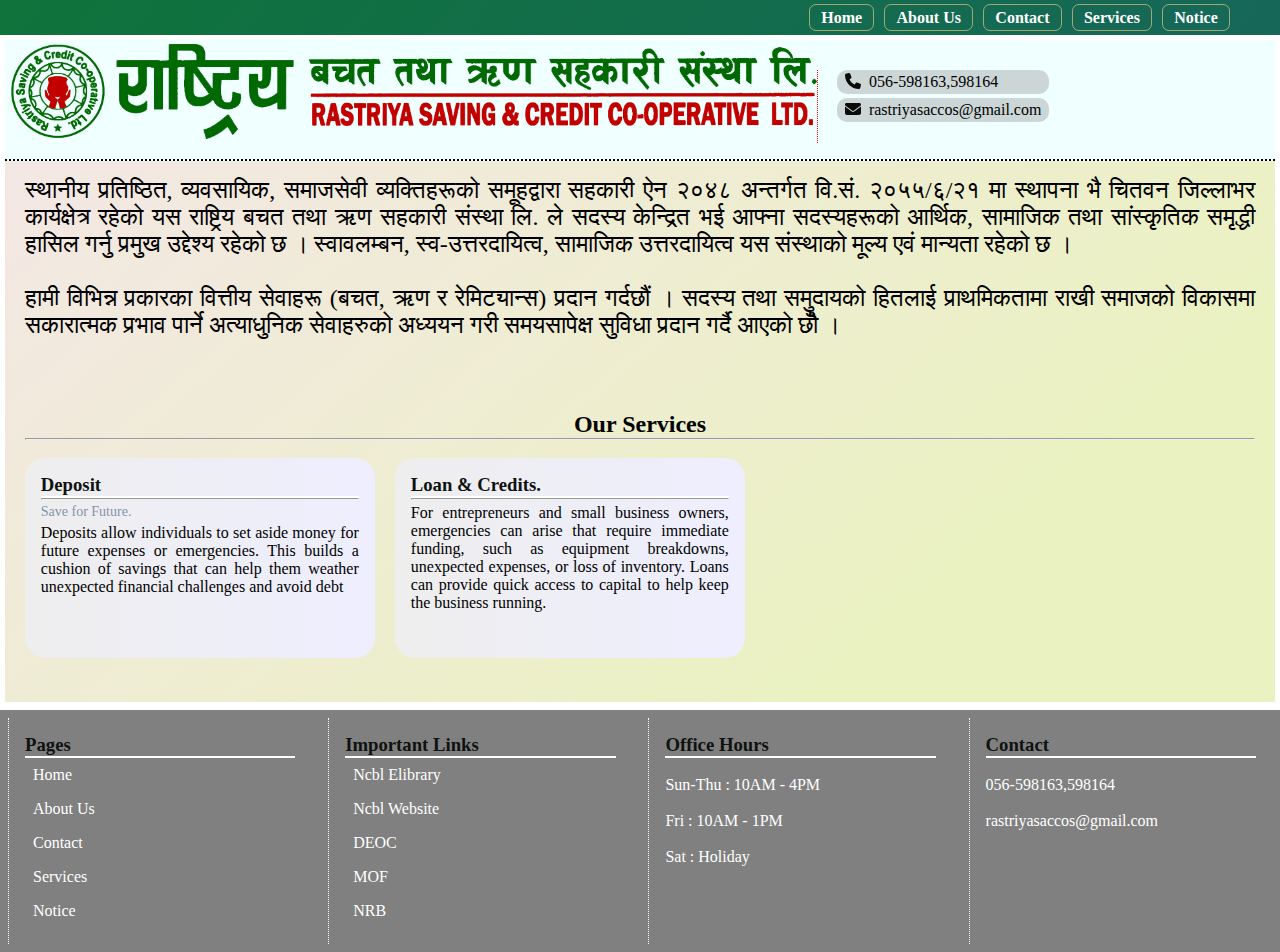
<file: index.html>
<!doctype html><html lang="en-US"><head><meta charset="utf-8"/><link rel="icon" href="/favicon.ico"/><meta name="viewport" content="width=device-width,initial-scale=1"/><meta name="theme-color" content="#000000"/><meta name="description" content="Rastriya Saving And Credit Cooperative Ltd. Website"/><link rel="apple-touch-icon" href="/logo192.png"/><link rel="manifest" href="/manifest.json"/><title>Rastriya Saccos</title><script defer="defer" src="/static/js/main.8b0c8568.js"></script><link href="/static/css/main.caf5fefb.css" rel="stylesheet"></head><body><noscript>You need to enable JavaScript to run this app.</noscript><div id="root"></div></body></html>
</file>
<file: static/css/main.caf5fefb.css>
*{box-sizing:border-box;margin:0;padding:0}body{overflow-x:hidden}.container{padding:40px .3rem .5rem}.routes_container{background-image:linear-gradient(140deg,#eeddd9b2,#e2eca9b6 75%);padding:1rem 1.25rem 1.25rem;text-align:justify}.txt_align_center{text-align:center}.contatc_form_container{background:#d3d3d3c4;border:1px solid #a9a9a9;border-radius:10px;padding:1rem}@media screen and (max-width:680px){.services_items_container{display:grid;justify-content:center}}.menuContaner{align-items:center;-webkit-animation:gradient 5s linear infinite;animation:gradient 5s linear infinite;background:linear-gradient(-45deg,#0f733b,#294aa5);background:linear-gradient(130deg,#0f733b,#294aa5,#0f733b);background-size:700% 700%;color:#fff;display:flex;flex-wrap:wrap;height:35px;justify-content:flex-end;left:0;position:fixed;right:0;top:0;z-index:999}.menuContaner>a>li{color:#fff;cursor:pointer;list-style:none;margin-left:8px;margin-right:8px;padding:.2rem}.menuContaner>a{border:1px solid #dbc481b3;border-radius:7px;margin-right:10px}.menuContaner{padding-right:2.5rem}@-webkit-keyframes gradient{0%{background-position:0 50%}50%{background-position:50% 100%}to{background-position:0 50%}}@keyframes gradient{0%{background-position:0 50%}50%{background-position:50% 100%}to{background-position:0 50%}}@media screen and (max-width:1080px){.banner,.banner_contactInfo{display:block;max-width:100%}.banner{border-bottom:1px dashed red;padding-bottom:.2rem}.banner_contactInfo{border:none;display:flex;justify-content:center;max-width:100%;padding-top:.5rem}.banner_contactInfo>ul>li{display:inline-block}.menuContaner{justify-content:center;padding-right:0}.menuContaner>a>li{margin-left:5px;margin-right:5px}.footerContainer>div{flex-basis:49%;margin-bottom:3px}}.card__container{background:linear-gradient(90deg,#eee,#eef);border-radius:20px;display:inline-block;font-weight:100;height:200px;margin-bottom:20px;margin-right:20px;overflow:scroll;padding:1rem;position:relative;top:0;width:350px}.card__container:hover{box-shadow:3px 3px 3px 2px grey}.styleLocationLabel{color:#8294aa;font-size:14px;margin:4px 0}@media screen and (max-width:580px){.card__container{font-size:1.3rem;font-weight:100;margin-right:0;padding:1rem;width:100%}}.footerContainer{background-color:grey;color:#fff;display:flex;flex-wrap:wrap;justify-content:space-between;padding:.5rem}.footerContainer>div{border-left:1px dotted #fff;display:inline-block;flex-basis:24%;padding:1rem;width:100%}.footer_impLinks>a{color:#fff;display:block;padding:.5rem}.footer_links_Sum>a>li{color:#fff;list-style:none;padding:.5rem}h3{border-bottom:2px solid #fff;color:#0f1310}@media screen and (max-width:1080px){.banner,.banner_contactInfo{display:block;max-width:100%}.banner{border-bottom:1px dashed red;padding-bottom:.2rem}.banner_contactInfo{border:none;display:flex;justify-content:center;max-width:100%;padding-top:.5rem}.banner_contactInfo>ul>li{display:inline-block}.menuContaner{justify-content:center}.menuContaner>a>li{margin-left:5px;margin-right:5px}.footerContainer>div{flex-basis:49%;margin-bottom:3px}}@media screen and (max-width:580px){.menuContaner>a>li{border-left:.5px solid grey;border-right:.5px solid grey;margin:0}.footerContainer>div{flex-basis:100%;margin-bottom:3px}}a{color:#000;text-decoration:none}.banner_contactInfo{border-left:1px dotted red;display:inline-block;max-width:30%;padding-left:1.2rem}.bannerContainer{background-color:azure;border-bottom:2px dotted #000;padding:.25rem .25rem .7rem}.banner_contactInfo>ul>li>img{margin-right:5px;vertical-align:middle}.banner_img{width:64%}.banner_contactInfo>ul>li{background:#80808052;border-radius:10px;color:#0b0b08;font-weight:lighter;list-style:none;margin:0 .2rem .2rem 0;padding:.2rem .5rem}.menuContaner>a>li{font-weight:700}.top_banner_container{padding-bottom:1rem}@media screen and (max-width:1080px){.banner,.banner_contactInfo{display:block;max-width:100%}.banner_img{max-width:100%;width:100%}.banner{border-bottom:1px dashed red;padding-bottom:.2rem}.banner_contactInfo{border:none;display:flex;justify-content:center;max-width:100%;padding:0;text-align:center}.banner_contactInfo>ul>li{display:inline-block}.menuContaner{justify-content:center}.menuContaner>a>li{margin-left:5px;margin-right:5px}.footerContainer>div{flex-basis:49%;margin-bottom:3px}}@media screen and (max-width:680px){.menuContaner>a>li{border-left:.5px solid grey;border-right:.5px solid grey;margin:0}.footerContainer>div{flex-basis:100%;margin-bottom:3px}.banner_contactInfo>ul>li{font-size:.8rem;margin:0 .2rem .2rem 0;padding:.1rem .2rem}.bannerContainer{padding-bottom:.2rem}.banner_contactInfo>ul{padding:0;width:100%}}@media screen and (max-width:480px){.menuContaner>a>li{font-size:.7rem;font-weight:700;margin:0}}
/*# sourceMappingURL=main.caf5fefb.css.map*/
</file>
